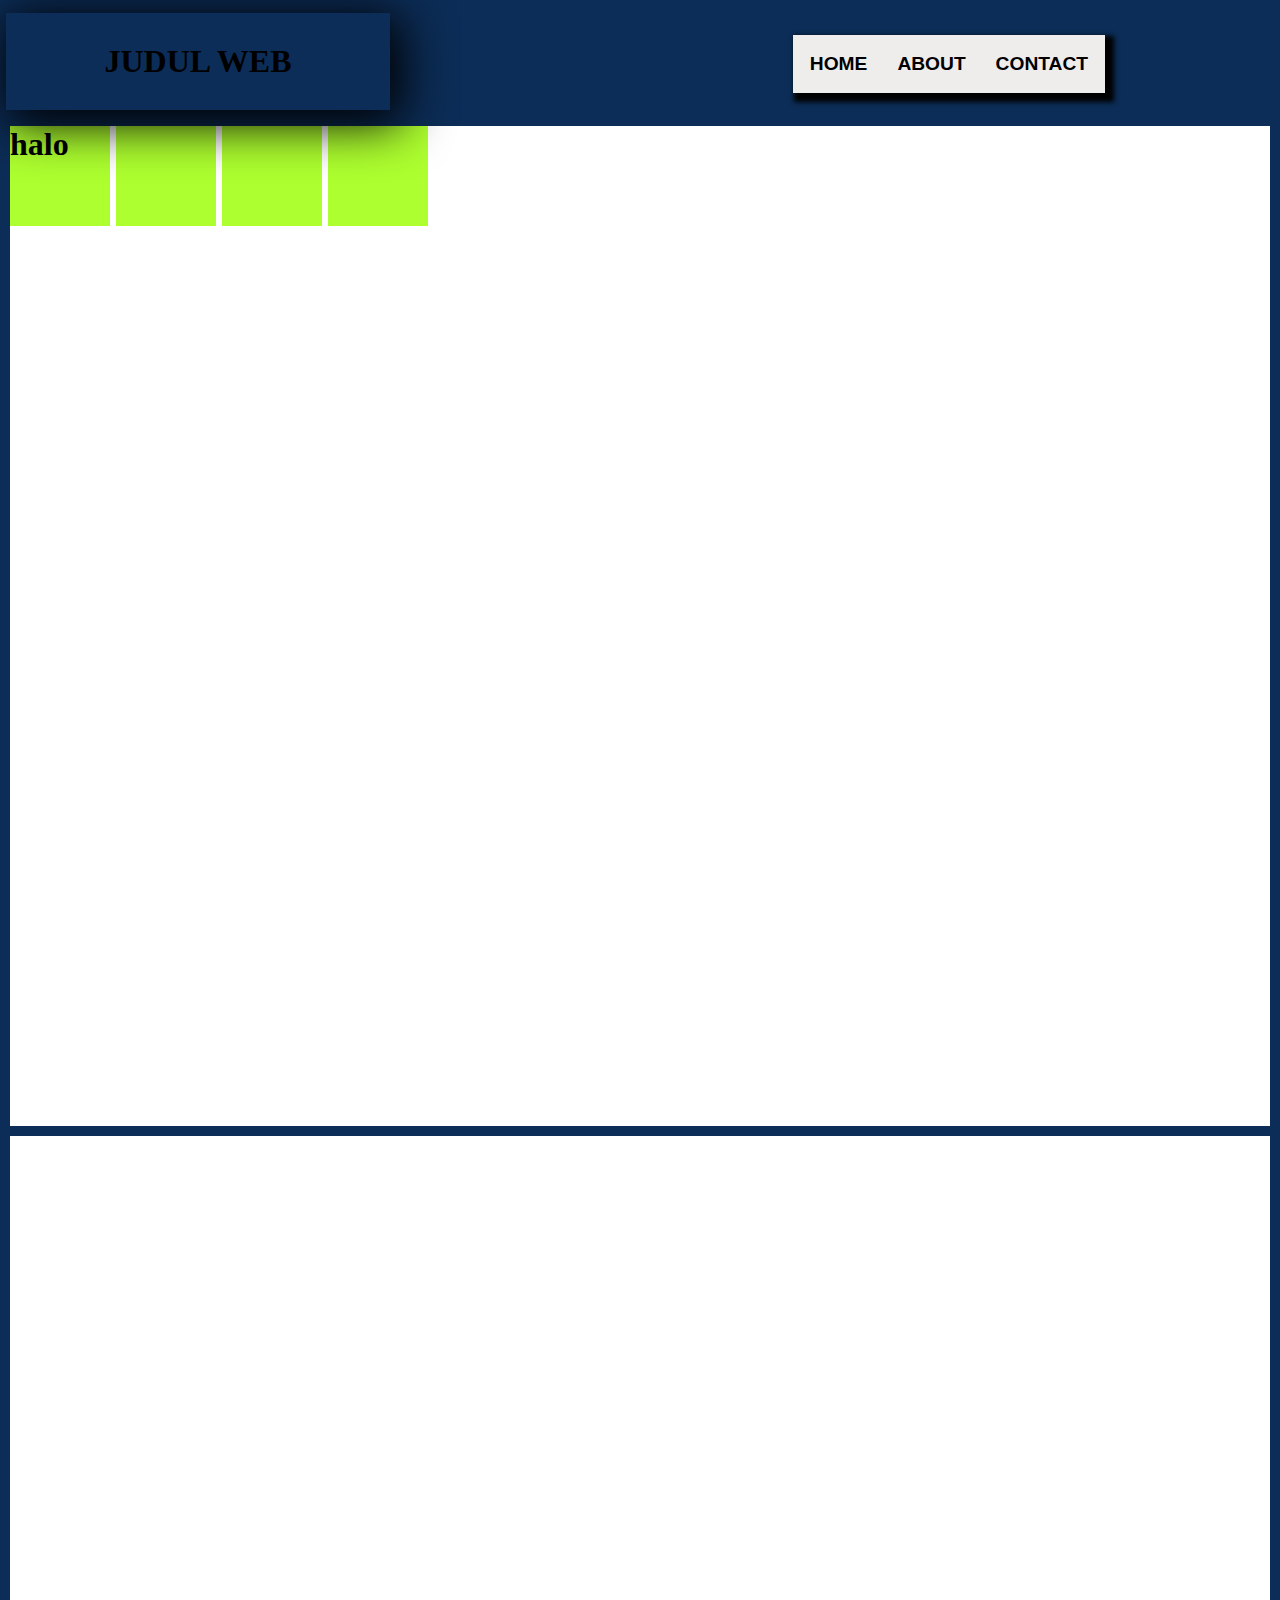
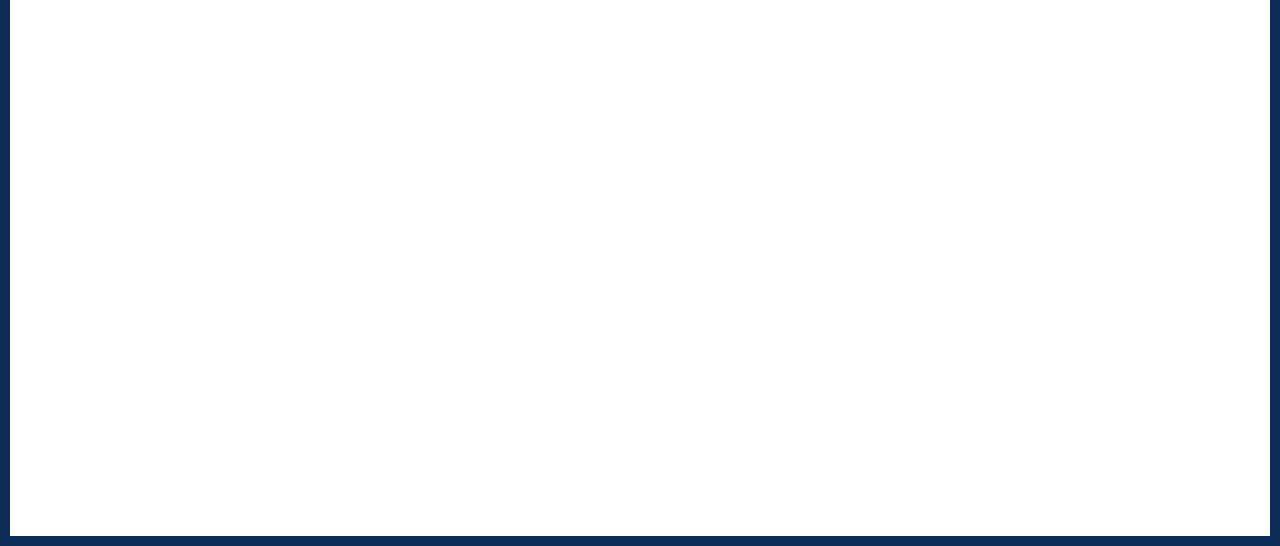
<file: Learn/index.html>
<!DOCTYPE html>
<html lang="en">
<head>
    <meta charset="UTF-8">
    <meta name="viewport" content="width=device-width, initial-scale=1.0">
    <title>F Gen New</title>
    <link rel="icon" href="favicon.ico">
</head>
<body>
    <section>
        <div class="INTOP">
            <!-- judul web -->
            <div class="Header">
                <h1>JUDUL WEB </h1>
            </div>
            <!-- Navigation -->
            <div class="border-animasi">
                <div class="nav">
                    <ul>
                        <li><a href="">HOME</a></li>
                        <li><a href="">ABOUT</a></li>
                        <li><a href="">CONTACT</a></li>
                    </ul>
                    
                </div>
            </div>
        </div>  
    </section>
    <section class="one">
        <div class="container">
            <div class="info">
                <h1>halo </h1>
            </div>
            <div class="info"></div>
            <div class="info"></div>
            <div class="info"></div>
        </div>
    </section>
    <!--  -->
    <section class="one"></section>
      
</body>
<style>
    * {
        margin: auto;
    }
    .container{
        display: flex;
        justify-content: start;
        float: left;
        align-items: center;
    }
    .info{
        height: 100px;
        width: 100px;
        background-color: greenyellow;
        float: left;
        margin-right: 6px;
    }
    .INTOP{
        display: flex;

    }
    .info:hover{
        background-color: bisque;
    }
    .one{
        background-color: white;
        height: 1000px;
        margin: 10px;
    }
    section{
        margin-top: 7px;
    }
    .nav {
        display: flex;
        justify-content: center;
        background-color: #EFECEC;
        padding: 18px;
        margin: 0% 37% 0 37%;
        margin-top: 5px;
        box-shadow: 5px 5px 5px 4px;
        width: 80%;
    }
    .nav ul{
        display: flex;
    }
    .nav ul li {
        list-style-type: none;
        float: left;
        font-size: larger;
        font-weight: bold;
        padding-left: 10px;
        padding-right: 10px;
        font-family:'Gill Sans', 'Gill Sans MT', Calibri, 'Trebuchet MS', sans-serif;
    }
    .nav li a{
        margin: 5px;
        text-decoration: none;
        list-style-type: none;
        color: black;
    }
    .nav ul{
        padding: 0px;
        text-align: center;
    }
    body {
        background-color: #0C2D57;
    }
    .Header{
        margin: 6px;
        box-shadow: 6px 8px 50px 6px;
        width: 30%;
    }
    .Header h1{
        color: black;
        padding: 30px;
        text-align: center;
    }
   .border-animasi div:hover{
    box-shadow: 2px 2px 2px 3px #F2F597;
    width: 30%;
   }
   .nav li a:hover{
    color: #98E4FF;
   }

</style>
</html>
</file>
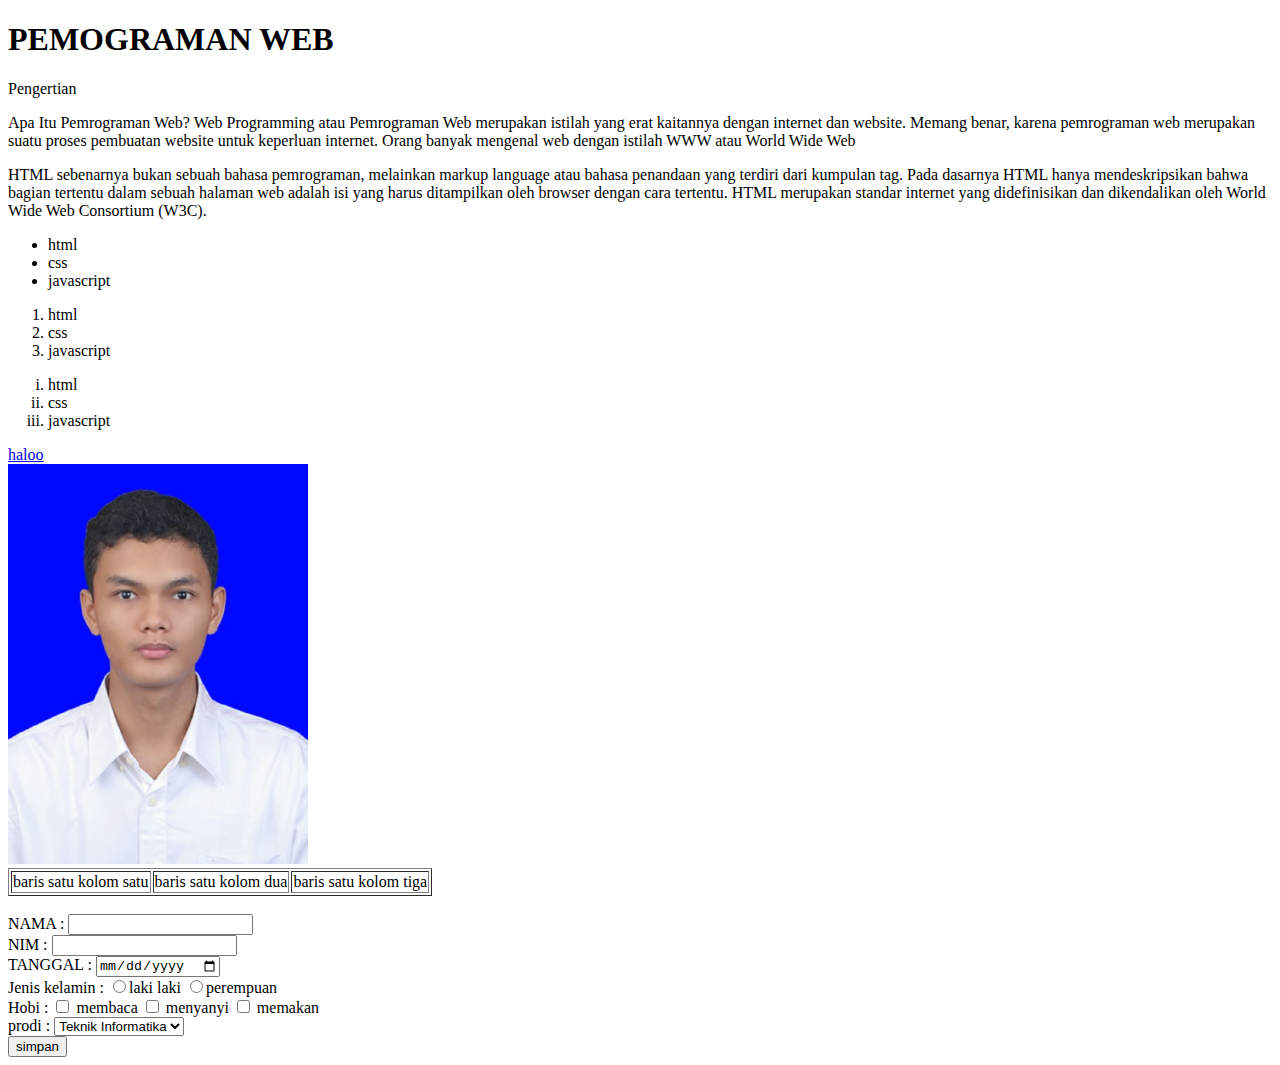
<file: Learn/index1.html>
<!DOCTYPE html>
<html lang="en">
<head>
    <meta charset="UTF-8">
    <meta name="viewport" content="width=device-width, initial-scale=1.0">
    <title>P WEB</title>
</head>
<body>
    <h1>PEMOGRAMAN WEB</h1>
    <p>Pengertian</p>
    <p>
        Apa Itu Pemrograman Web?
        Web Programming atau Pemrograman Web merupakan istilah yang erat kaitannya dengan internet dan website. Memang benar, karena pemrograman web merupakan suatu proses pembuatan website untuk keperluan internet. Orang banyak mengenal web dengan istilah WWW atau World Wide Web
    </p>
    <p>
        HTML sebenarnya bukan sebuah bahasa pemrograman, melainkan markup language atau bahasa penandaan yang terdiri dari kumpulan tag. Pada dasarnya HTML hanya mendeskripsikan bahwa bagian tertentu dalam sebuah halaman web adalah isi yang harus ditampilkan oleh browser dengan cara tertentu. HTML merupakan standar internet yang didefinisikan dan dikendalikan oleh World Wide Web Consortium (W3C).
    </p>
    <ul>
        <li>html</li>
        <li>css</li>
        <li>javascript</li>
    </ul>
    <ol>
        <li>html</li>
        <li>css</li>
        <li>javascript</li>
    </ol>
    <ol type="i">
        <li>html</li>
        <li>css</li>
        <li>javascript</li>
    </ol>
    <a href="index.html">haloo</a> <br>
    <img src="WhatsApp Image 2024-02-07 at 20.38.59_b653a5ea-removebg-preview.jpg" width="300" height="400">
    <table border="1">
        <tr>
            <td>baris satu kolom satu</td>
            <td>baris satu kolom dua </td>
            <td>baris satu kolom tiga</td>
        </tr>
    </table>
    <br>
    <form action="">
        NAMA : <input type="text" name="nama"> <br>
        NIM : <input type="number" max="9999"> <br>
        TANGGAL : <input type="date"> <br>
        Jenis kelamin : <input type="radio"/>laki laki <input type="radio"/>perempuan <br>
        Hobi : <input type="checkbox"> membaca
                <input type="checkbox"> menyanyi
                <input type="checkbox"> memakan <br>
        prodi : <select name="podi" id="">
            <option value="TIF">Teknik Informatika</option>
            <option value="TEK">Teknik Elektro</option>
            <option value="TIN">Teknik Industri</option>
        </select> <br>
        <button type="submit">simpan</button>
    </form>
</body>
</html>
</file>
